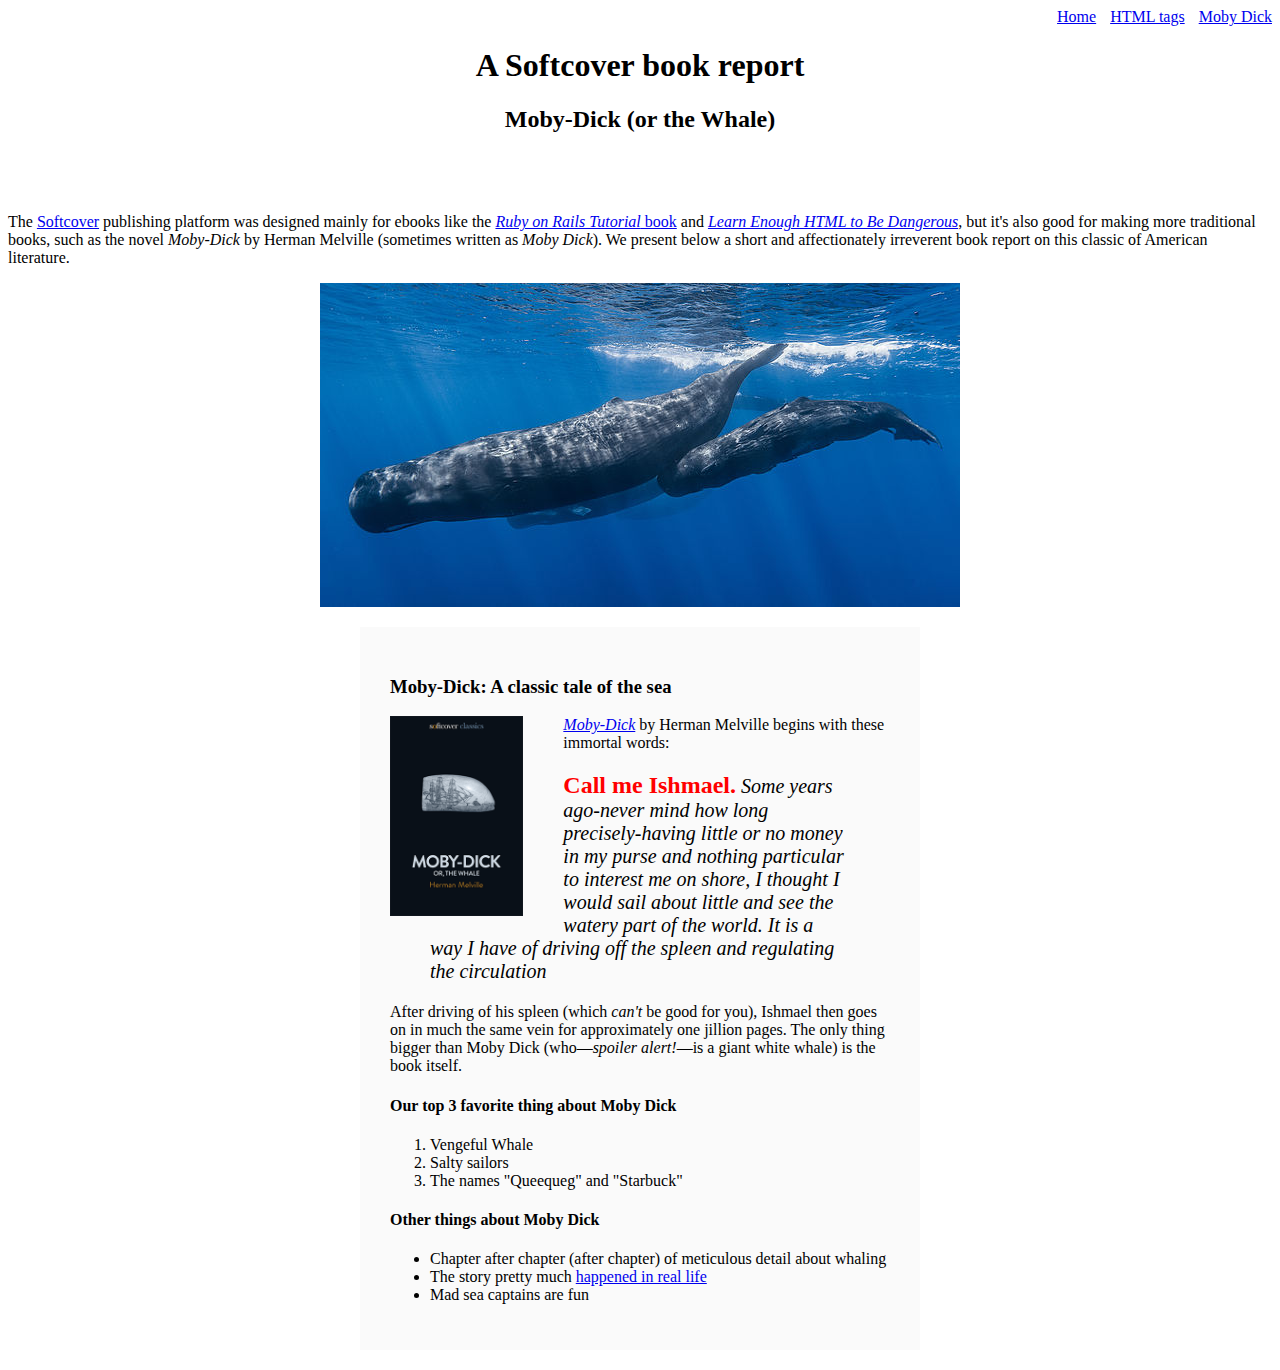
<file: moby_dick.html>
<!DOCTYPE html>
<html lang="en">
 <head>
  <meta charset="UTF-8">
  <title>Moby Dick</title>
  <link rel="stylesheet" href="css/main.css">
 </head>
<body>

  <div id="main-nav" class="nav-menu">
    <a href="index.html">Home</a>
    <a href="tags.html" class="nav-spacing">HTML tags</a>
    <a href="moby_dick.html" class="nav-spacing">Moby Dick</a>
  </div>
  
  <header class="header">
    <h1>A Softcover book report</h1>
    <h2>Moby-Dick (or the Whale)</h2>
  </header>

  <div>
    <p>
      The <a href="https://www.softcover.io/">Softcover</a> publishing platform was designed mainly for ebooks like the <a      href="https://railstutorial.org/book"><em>Ruby on Rails Tutorial</em> book</a> and <a href="https://learnenough.com/html"><em>Learn Enough HTML to Be Dangerous</em></a>, but it's also good for making more traditional books, such as the novel <em>Moby-Dick</em> by Herman Melville (sometimes written as <em>Moby Dick</em>). We present below a short and affectionately irreverent book report on this classic of American literature.      
    </p>
  </div>

  <a href="https://commons.wikimedia.org/wiki/File:Sperm_whale_pod.jpg">
    <img src="images/sperm_whales.jpg" alt="A sperm whale" class="whale-img">
  </a>

  <div class="tale">

    <h3>Moby-Dick: A classic tale of the sea</h3>
   
      <a href="https://www.softcover.io/read/6070fb03/moby-dick" target="_blank" rel="noopener"> 
      <img src="images/moby_dick.png" alt="Moby Dick" class="moby-dick-img"   height="200px">
      </a>

      <p>
        <a href="https://www.softcover.io/read/6070fb03/moby-dick" target="_blank" rel="noopener"> <em>Moby-Dick</em></a> by Herman Melville
        begins with these immortal words:
      </p>

      <blockquote class="blockquote">
        <p>
          <span class="ishmael">Call me Ishmael.</span> Some years ago-never mind how long precisely-having little or no money in my purse and nothing particular to interest me on shore, I thought I would sail about little and see the watery part of the world. It is a way I have of driving off the spleen and regulating the circulation
        </p>
      </blockquote>
      <p>
        After driving of his spleen (which <em>can't</em> be good for you), Ishmael then goes on in much the same vein for approximately one jillion pages. The only thing bigger than Moby Dick (who&mdash;<em>spoiler alert!</em>&mdash;is a giant white whale) is the book itself.
      </p>

      <h4>Our top 3 favorite thing about Moby Dick</h4>

      <ol>
        <li>Vengeful Whale</li>
        <li>Salty sailors</li>
        <li>The names "Queequeg" and "Starbuck"</li>
      </ol>

      <h4>Other things about Moby Dick</h4>

      <ul>
        <li>Chapter after chapter (after chapter) of meticulous detail about whaling</li>
        <li>The story pretty much <a href="https://en.wikipedia.org/wiki/Essex_(whaleship)" target="_blank" rel="noopener">happened in 
          real life</a>
        </li>
        <li>Mad sea captains are fun</li>
      </ul>
  </div>
</body>
</html>
</file>
<file: css/main.css>
.nav-spacing {
  margin:0 0 0 10px;
}
.nav-menu{
  text-align: right;
}
.image-link{
  text-decoration: none;
}
.header{
  text-align: center; 
  margin: 0 0 80px;
}
.whale-img{
  display:block; 
  margin: 0 auto;
}
.tale{
  width: 500px; 
  margin: 20px auto; 
  padding: 30px; 
  background-color: #fafafa;
}
.moby-dick-img{
  float: left; 
  margin-right: 40px;
}
.blockquote{
  font-style: italic; 
  font-size: 20px;
}
.ishmael{
  font-style: normal; 
  font-size: 24px; 
  font-weight: bold; 
  color: #ff0000;
}
</file>
